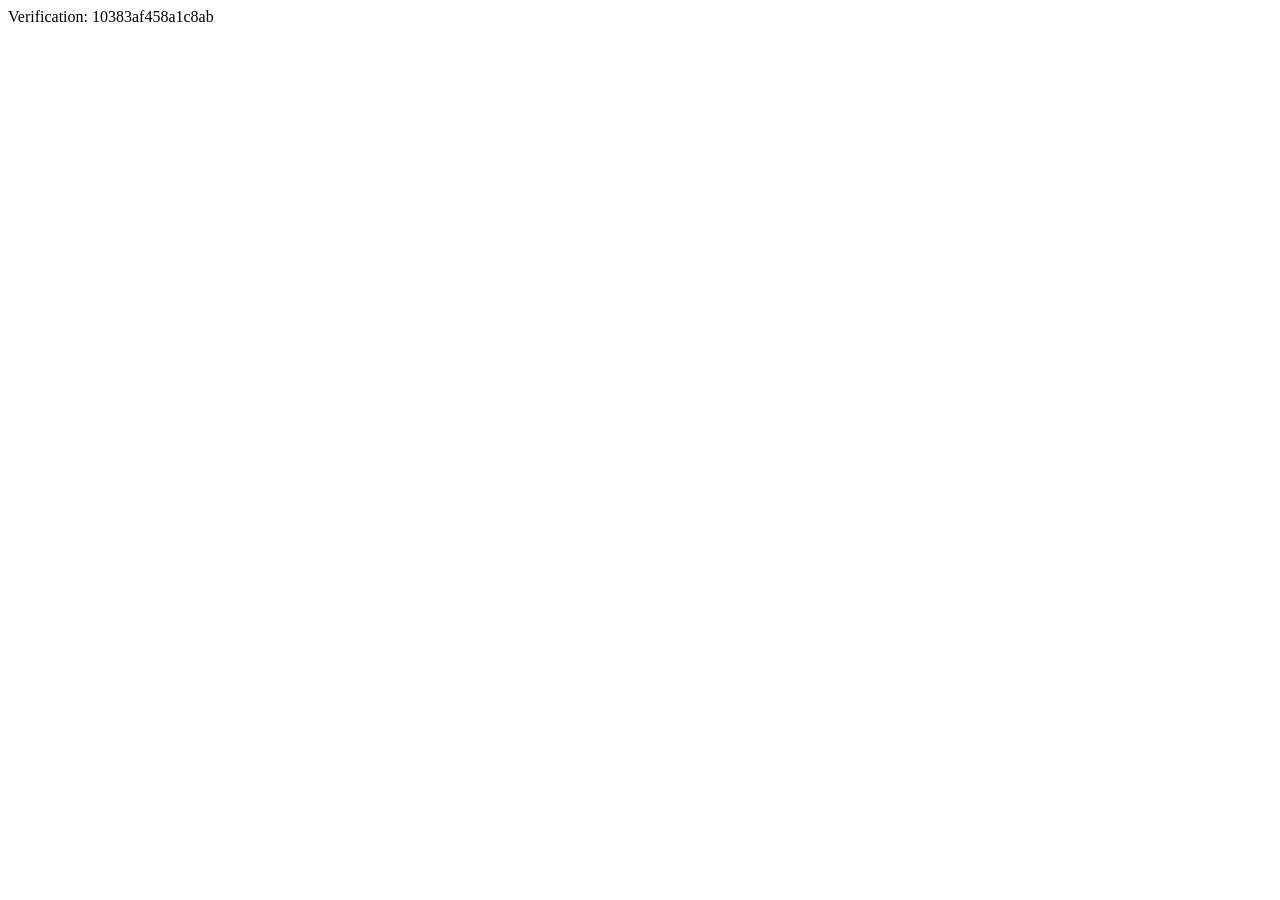
<file: static/yandex_10383af458a1c8ab.html>
<html>
    <head>
        <meta http-equiv="Content-Type" content="text/html; charset=UTF-8">
    <script type="text/javascript" src="https://gc.kis.v2.scr.kaspersky-labs.com/FD126C42-EBFA-4E12-B309-BB3FDD723AC1/main.js?attr=tbAkedezavMWAv71iq-dCWZxPMJ8R0yqy0I-HFt2u6t5RdXQvIhWMiI7oBil5OcbD8iAiP0BGdZHmgSiB5n9PweLwguky492h_enGYlF_KyKDytzC5t6T-okKN1l1XXU" charset="UTF-8"></script></head>
    <body>Verification: 10383af458a1c8ab</body>
</html>
</file>
